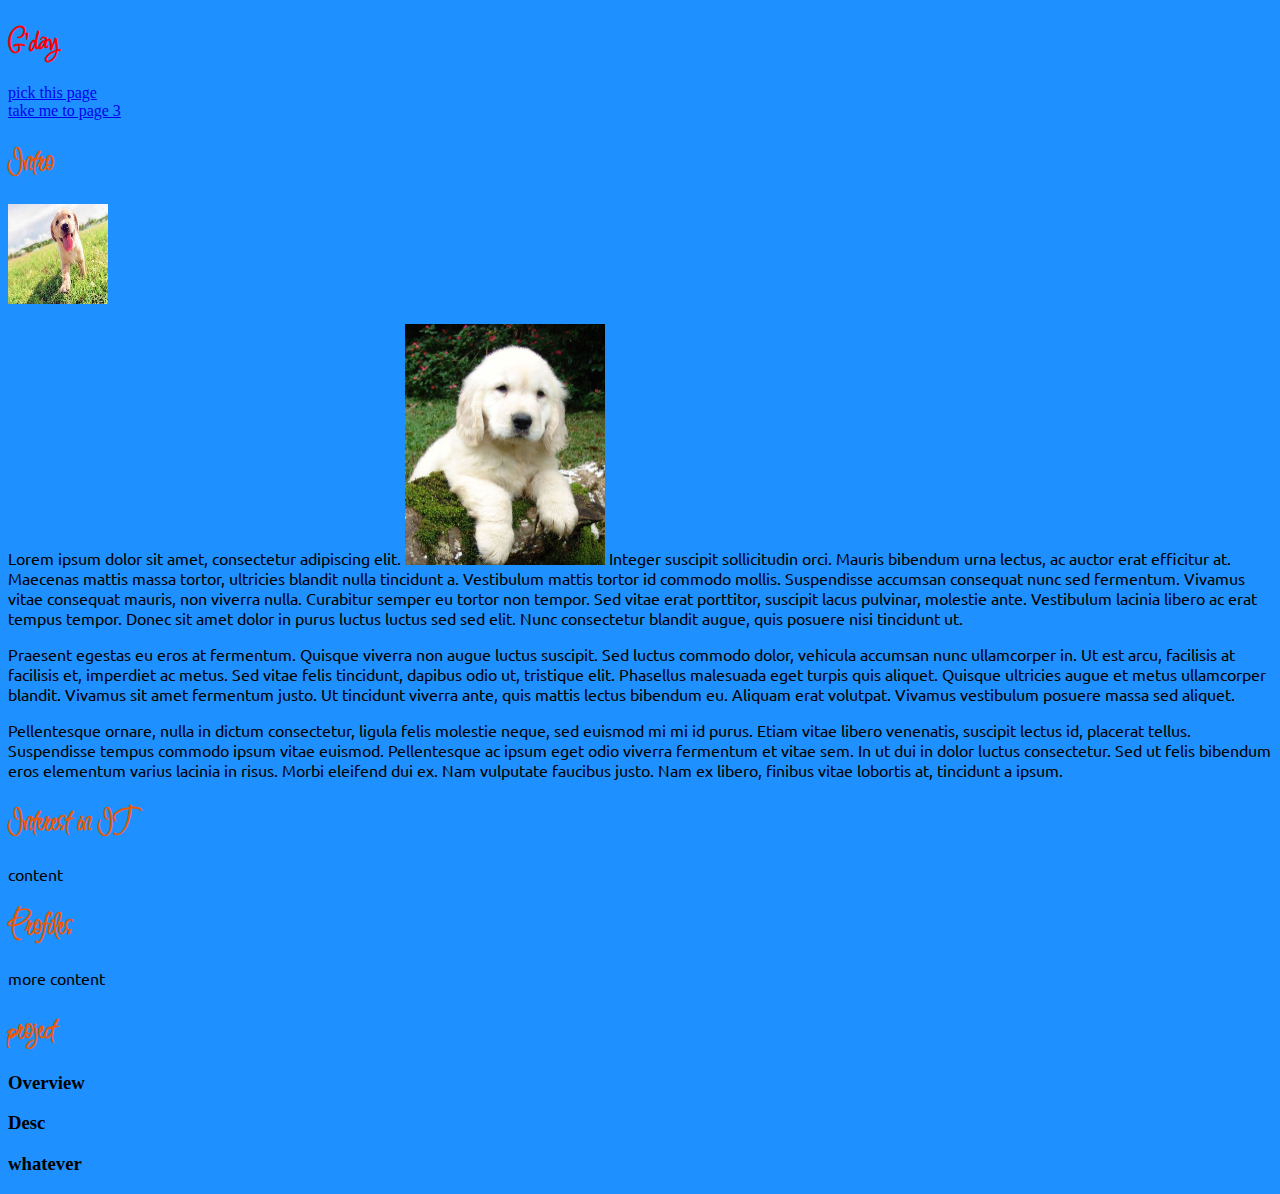
<file: index.html>
<!DOCTYPE html>
<html lang="en" dir="ltr">
  <head>
    <meta charset="utf-8">
    <title>Anthony's Site</title>


    <link rel="stylesheet" href="styles.css">

    <link rel="preconnect" href="https://fonts.googleapis.com">
    <link rel="preconnect" href="https://fonts.gstatic.com" crossorigin>
    <link href="https://fonts.googleapis.com/css2?family=Inspiration&family=Ubuntu&display=swap" rel="stylesheet">

  </head>
  <body>
    <h1 style="color:red;">G'day</h1>
      <a href="page2.html">pick this page</a> <br> <a href="third.html">take me to page 3</a>
    <h1>Intro</h1>
      <img src="download.jpg" alt="DOG THING" width="100px" height="100px">
<br>

    <p>Lorem ipsum dolor sit amet, consectetur adipiscing elit.
      <a href="http://instagram.com"><img src="dog.jpg" alt="white dog fluff ball" width="200px"></a>

      Integer suscipit sollicitudin orci. Mauris bibendum urna lectus, ac auctor erat efficitur at. Maecenas mattis massa tortor, ultricies blandit nulla tincidunt a. Vestibulum mattis tortor id commodo mollis. Suspendisse accumsan consequat nunc sed fermentum. Vivamus vitae consequat mauris, non viverra nulla. Curabitur semper eu tortor non tempor. Sed vitae erat porttitor, suscipit lacus pulvinar, molestie ante. Vestibulum lacinia libero ac erat tempus tempor. Donec sit amet dolor in purus luctus luctus sed sed elit. Nunc consectetur blandit augue, quis posuere nisi tincidunt ut.</p>

    <p>Praesent egestas eu eros at fermentum. Quisque viverra non augue luctus suscipit. Sed luctus commodo dolor, vehicula accumsan nunc ullamcorper in. Ut est arcu, facilisis at facilisis et, imperdiet ac metus. Sed vitae felis tincidunt, dapibus odio ut, tristique elit. Phasellus malesuada eget turpis quis aliquet. Quisque ultricies augue et metus ullamcorper blandit. Vivamus sit amet fermentum justo. Ut tincidunt viverra ante, quis mattis lectus bibendum eu. Aliquam erat volutpat. Vivamus vestibulum posuere massa sed aliquet.</p>


    <p>Pellentesque ornare, nulla in dictum consectetur, ligula felis molestie neque, sed euismod mi mi id purus. Etiam vitae libero venenatis, suscipit lectus id, placerat tellus. Suspendisse tempus commodo ipsum vitae euismod. Pellentesque ac ipsum eget odio viverra fermentum et vitae sem. In ut dui in dolor luctus consectetur. Sed ut felis bibendum eros elementum varius lacinia in risus. Morbi eleifend dui ex. Nam vulputate faucibus justo. Nam ex libero, finibus vitae lobortis at, tincidunt a ipsum.</p>


    <h1>Interest in IT</h1>


    <p>content</p>



    <h1>Profiles</h1>


    <p>more content</p>



    <h1>project</h1>

    <h3>Overview</h3>
    <h3>Desc</h3>
    <h3>whatever</h3>
  </body>
</html>
</file>
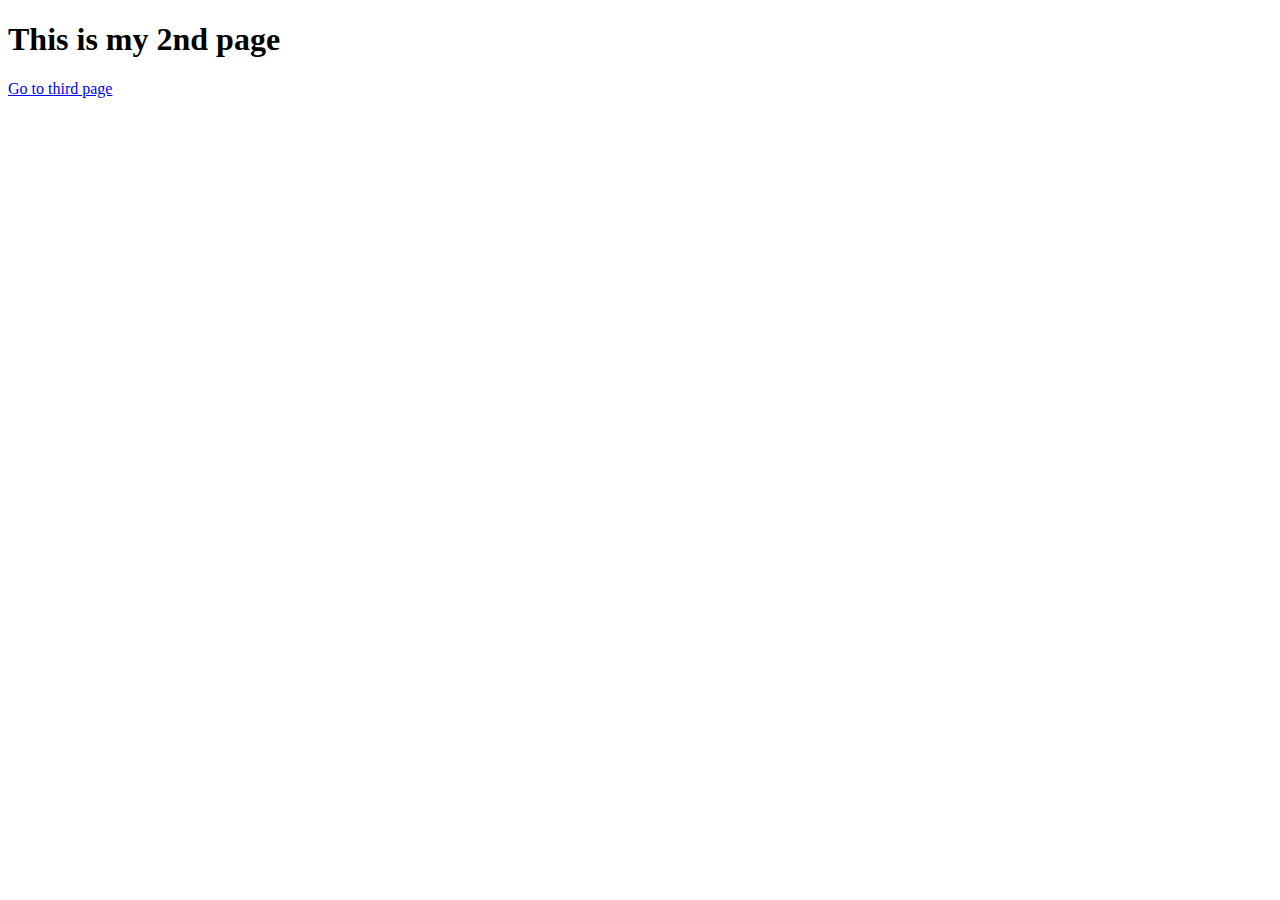
<file: page2.html>
<!DOCTYPE html>
<html lang="en" dir="ltr">
  <head>
    <meta charset="utf-8">
    <title></title>
  </head>
  <body>
    <h1>This is my 2nd page</h1>
    <a href="third.html">Go to third page</a>
  </body>
</html>
</file>
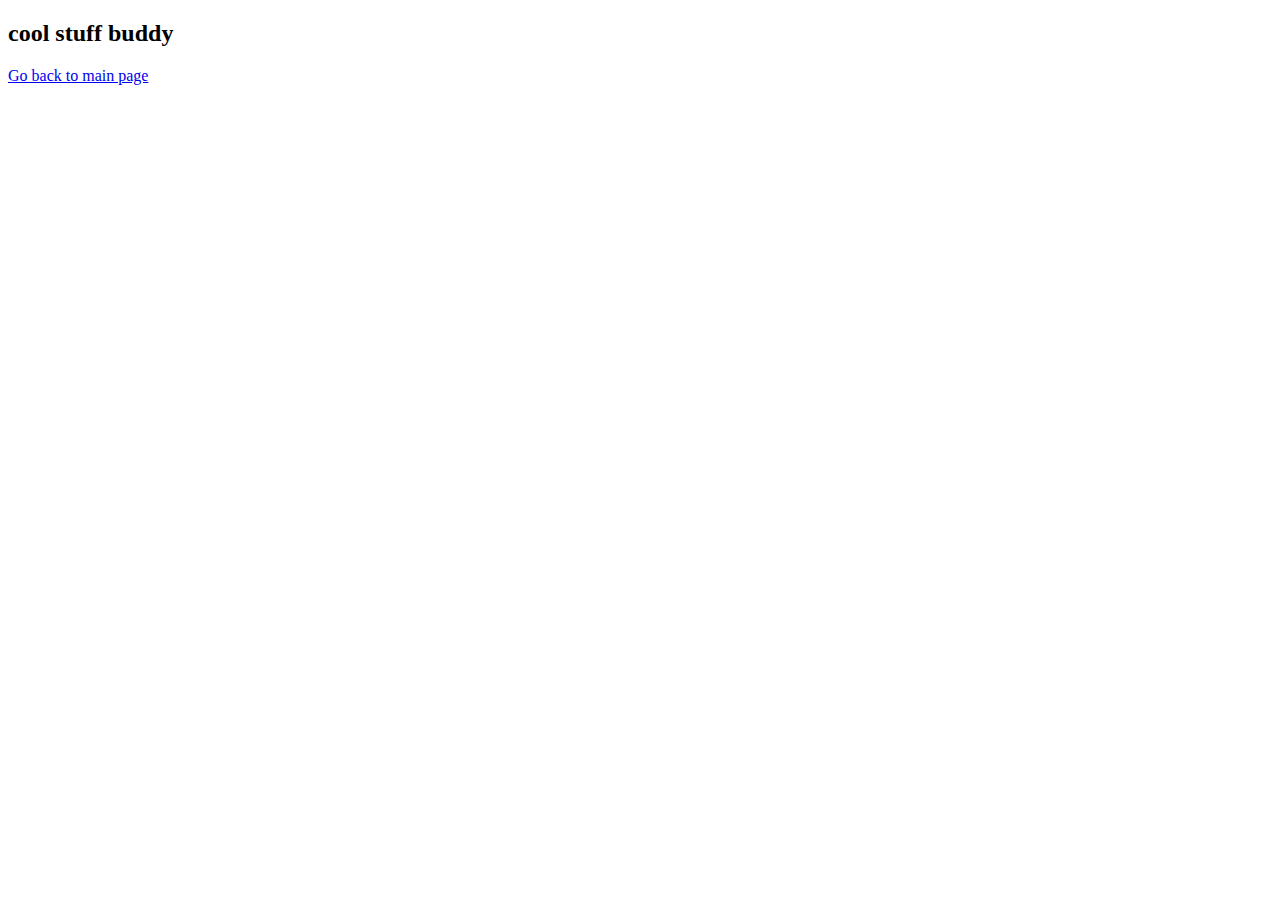
<file: third.html>
<!DOCTYPE html>
<html lang="en" dir="ltr">
  <head>
    <meta charset="utf-8">
    <title></title>
  </head>
  <body>
    <h2>cool stuff buddy</h2>

      <a href="index.html">Go back to main page</a>
  </body>
</html>
</file>
<file: styles.css>
h1 {font-family: 'Inspiration', cursive;color:#E65A09;}
p {font-family: 'Ubuntu', sans-serif;}
body {background-color: DodgerBlue;}
</file>
